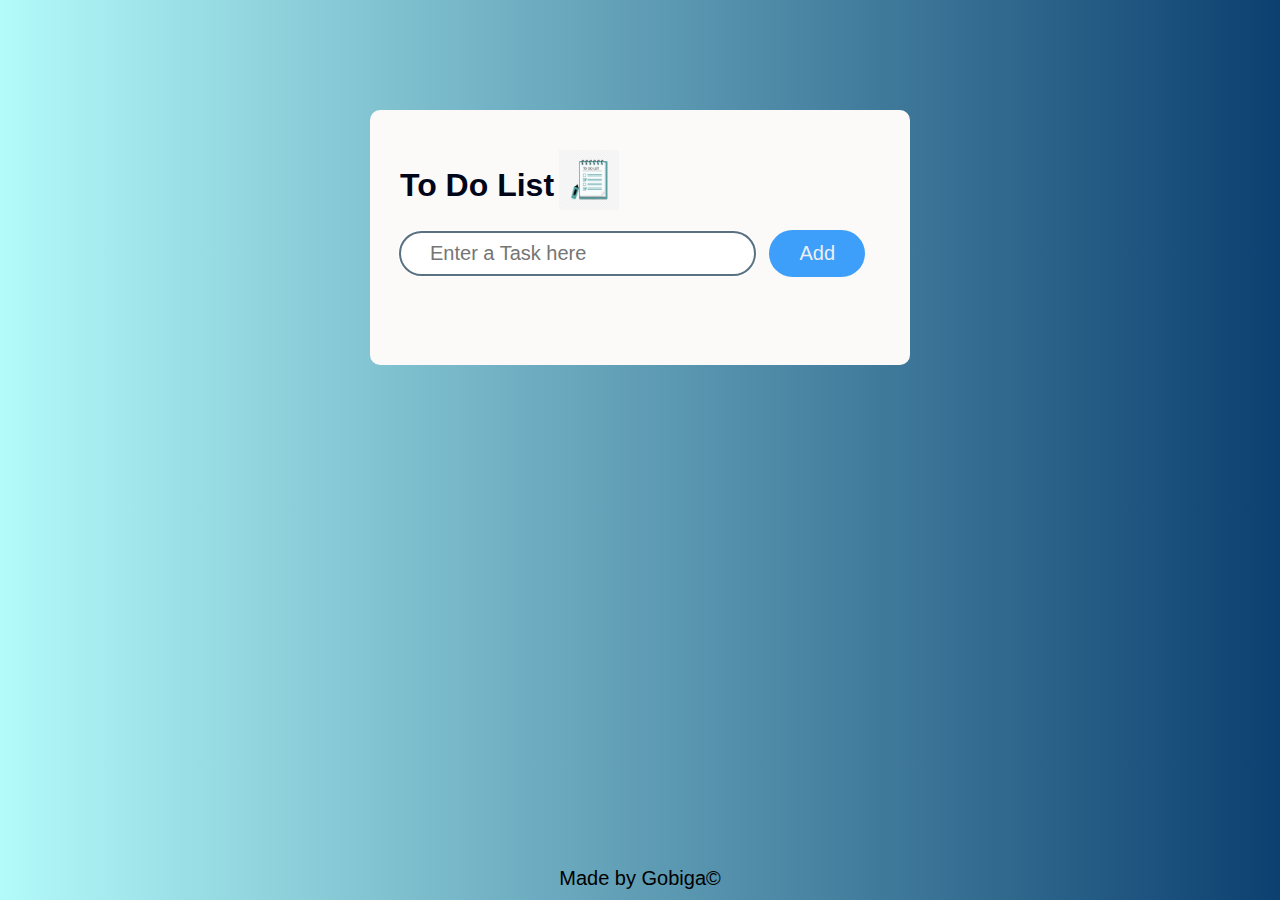
<file: To-Do_List/index.html>
<html lang="en">
<head>
    <meta charset="UTF-8">
    <meta name="viewport" content="width=device-width, initial-scale=1.0">
    <title>To Do List</title>
    <link rel="stylesheet" href="style.css"> 


</head>
<body>
    <div class="container">
        
        <div class="addTask">
            <h1>To Do List
            <img src="Images/pngtree.png" class="img"></h1>

           <div>
            <input type="text" id="ipbox" placeholder="Enter a Task here"  >
            <button onclick="doTask()">Add</button><br><br>
              </div>
        
        <ul id="liContainer">
         <!--   <li class="checked">Task 1</li>
            <li>Task 2</li>
            <li>Task 3</li>
        </ul> -->
        </div>
        <div class="copyright">Made by Gobiga©</div>
    </div> 
    
    </div>
    
    <script src="script.js"></script>
</body>
</html>
</file>
<file: To-Do_List/style.css>
*{
    margin: 0;
    padding: 0;
    font-family: 'Poppins' , sans-serif;
    box-sizing: border-box;
    
}
.container{
    width: 100%;
    height: 100%;
    background: linear-gradient(to right, #b3fafa , #0c4070);
    padding: 10px;
} 
.addTask{
    width: 100%;
    max-width: 540px;
    background: #fcf9f9;
    margin: 100px auto 20px;
    padding: 40px 30px 70px;
    border-radius: 10px;
    
    
}
.addTask h1{
    color: #01051a;
    display: flex;
    align-items: center;
    margin-bottom: 10px;
   
}
.addTask img{
    width: 60px;
    height: 60px;
    margin-left: 5px;
    margin-bottom: 10px;
}

input{
    outline-style: auto;
    padding: 10px;
    padding-left: 30px;
    padding-right: 60px;
    font-size: 20px;
    outline-color: #597181;
    border-radius: 35px;
    border-style: hidden;
}
button{
    border: none;
    outline: none;
    padding: 12px 30px;
    background: #3d9ffa;
    color: #edeef0;
    font-size: 20px;
    cursor: pointer;
    border-radius: 50px;
    margin-left: 10px;
}

ul li{
    list-style: none;
    font-size: 20px;
    padding: 12px 8px 12px 95px;
    user-select: none;
    cursor: pointer;
  
}
ul li::before{
    content: '';
    position: absolute;
    height: 25px;
    width: 24px;
    border-radius: 50%;
    background-image: url(Images/unchecked.png);
    background-size: cover;
    background-position: center;
    left: 480px;   
}
ul li:hover{
    background: #e3e7f0;
}
ul li.checked{
    color: #29aa54;
    text-decoration: line-through;
    
    
}
ul li.checked::before{
    content: '';
    background-image: url(Images/download.png);
    
}
ul li span{
    position: absolute;
    right: 500px;
    width: 20px;
    height: 26px;
    color: #555;
    text-align: center;
    border-radius: 50%;
    
    
}
ul  li span:hover{
   background: #f1f2f3;
}

.copyright{
    text-align: center;
    position: absolute;
    bottom: 10;
    left: 400px;
    right: 400px;
    font-size: 20px;
}
</file>
